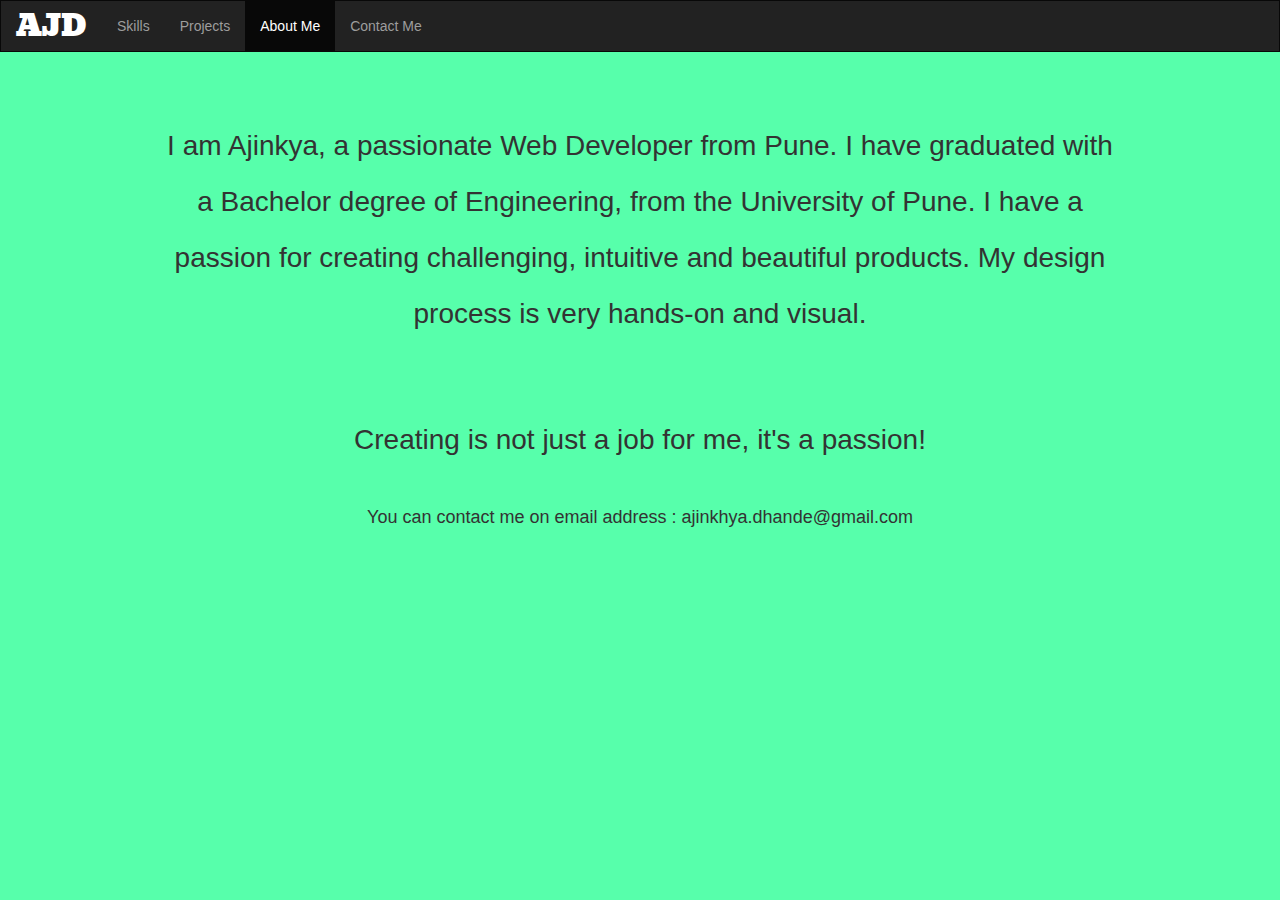
<file: about.html>
<!DOCTYPE html>
<html lang="en">
<head>
	<meta charset="UTF-8">
	<meta http-equiv="X-UA-Compatible" content="IE=edge">
	<meta name="viewport" content="width=device-width, user-scalable=no, initial-scale=1.0, maximum-scale=1.0, minimum-scale=1.0">
	<link href='http://fonts.googleapis.com/css?family=Bevan' rel='stylesheet' type='text/css'>
	<link rel="shortcut icon" type="image/x-icon" href="favicon.ico">
	<link href="css/bootstrap.min.css" rel="stylesheet">
	<link rel="stylesheet" href="css/style.css">
	<title>Ajinkya Dhande</title>
</head>
<body style="background:#57FFAB;">
	<section>

		<nav class="navbar navbar-inverse" id="Nav">
      <div class="container-fluid">
        <!-- Brand and toggle get grouped for better mobile display -->
        <div class="navbar-header">
          <button type="button" class="navbar-toggle collapsed" data-toggle="collapse" data-target="#bs-example-navbar-collapse-9">
            <span class="sr-only">Toggle navigation</span>
            <span class="icon-bar"></span>
            <span class="icon-bar"></span>
            <span class="icon-bar"></span>
          </button>
          <a class="navbar-brand" href="index.html">AJD</a>
        </div>

        <!-- Collect the nav links, forms, and other content for toggling -->
        <div class="collapse navbar-collapse" id="bs-example-navbar-collapse-9">
          <ul class="nav navbar-nav">
            <li><a href="skills.html"> Skills</a></li>
		 	<li><a href="project.html"> Projects</a></li>
		 	<li class="active"><a href="about.html"> About Me</a></li>
		 	<li><a href="contact.html"> Contact Me</a></li>
          </ul>
        </div><!-- /.navbar-collapse -->
      </div><!-- /.container-fluid -->
    </nav>

		<div id="mainContentSkill">
            <br>
            <h3 style="text-align:center;font-size:2em">I am Ajinkya, a passionate Web Developer from Pune. I have graduated with a Bachelor degree of Engineering, from the University of Pune. I have a passion for creating challenging, intuitive and beautiful products. My design process is very hands-on and visual.</h3><br><br>

            <h3 style="text-align:center;font-size:2em">Creating is not just a job for me, it's a passion!</h3><br>

            <h4 style="text-align:center;">You can contact me on email address : ajinkhya.dhande@gmail.com</h4>
		</div>
	</section>

	<script src="https://ajax.googleapis.com/ajax/libs/jquery/1.11.2/jquery.min.js"></script>
    <!-- Include all compiled plugins (below), or include individual files as needed -->
    <script src="js/bootstrap.min.js"></script>
</body>
</html>
</file>
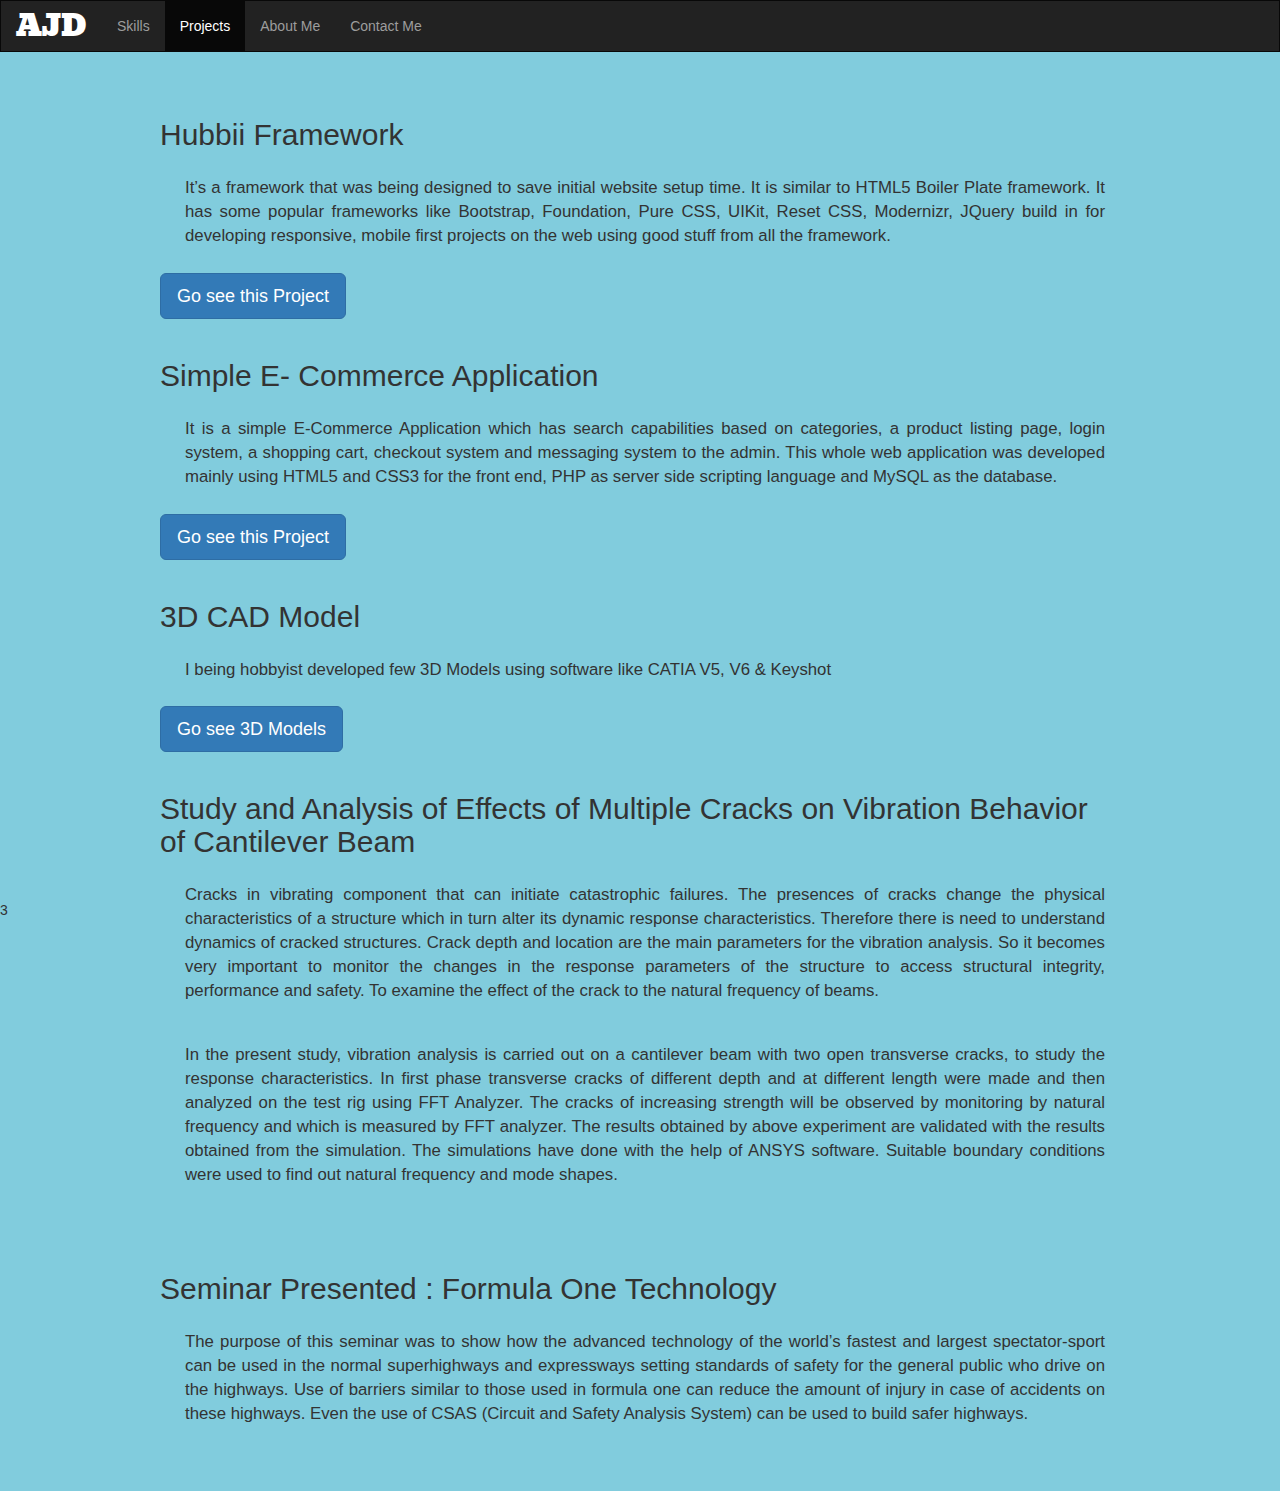
<file: project.html>
<!DOCTYPE html>
<html lang="en">
<head>
	<meta charset="UTF-8">
	<meta http-equiv="X-UA-Compatible" content="IE=edge">
	<meta name="viewport" content="width=device-width, user-scalable=no, initial-scale=1.0, maximum-scale=1.0, minimum-scale=1.0">
	<link href='http://fonts.googleapis.com/css?family=Bevan' rel='stylesheet' type='text/css'>
	<link rel="shortcut icon" type="image/x-icon" href="favicon.ico">
	<link href="css/bootstrap.min.css" rel="stylesheet">
	<link rel="stylesheet" href="css/style.css">
	<title>Ajinkya Dhande</title>
</head>
<body style="background:#81CCDD;">
	<section>

		<nav class="navbar navbar-inverse" id="Nav">
      <div class="container-fluid">
        <!-- Brand and toggle get grouped for better mobile display -->
        <div class="navbar-header">
          <button type="button" class="navbar-toggle collapsed" data-toggle="collapse" data-target="#bs-example-navbar-collapse-9">
            <span class="sr-only">Toggle navigation</span>
            <span class="icon-bar"></span>
            <span class="icon-bar"></span>
            <span class="icon-bar"></span>
          </button>
          <a class="navbar-brand" href="index.html">AJD</a>
        </div>

        <!-- Collect the nav links, forms, and other content for toggling -->
        <div class="collapse navbar-collapse" id="bs-example-navbar-collapse-9">
          <ul class="nav navbar-nav">
            <li><a href="skills.html"> Skills</a></li>
		 	<li class="active"><a href="project.html"> Projects</a></li>
		 	<li><a href="about.html"> About Me</a></li>
		 	<li><a href="contact.html"> Contact Me</a></li>
          </ul>
        </div><!-- /.navbar-collapse -->
      </div><!-- /.container-fluid -->
    </nav>

		<div id="mainContentSkill">
            <br>
            <h2>Hubbii Framework</h2>
            <p style="text-align:justify;font-size:1.2em;">It’s a framework that was being designed to save initial website setup time. It is similar to HTML5 Boiler Plate framework. It has some popular frameworks like Bootstrap, Foundation, Pure CSS, UIKit, Reset CSS, Modernizr, JQuery build in for developing responsive, mobile first projects on the web using good stuff from all the framework.</p>

            <a href="http://alectomystic007.github.io/Hubbii-Framework/" class="btn btn-primary btn-lg"> Go see this Project</a><br><br>

            <h2>Simple E- Commerce Application</h2>
            <p style="text-align:justify;font-size:1.2em;">It is a simple E-Commerce Application which has search capabilities based on categories, a product listing page, login system, a shopping cart, checkout system and messaging system to the admin. This whole web application was developed mainly using HTML5 and CSS3 for the front end, PHP as server side scripting language and MySQL as the database.</p>

            <a href="#" class="btn btn-primary btn-lg"> Go see this Project</a><br><br>

            <h2>3D CAD Model</h2>
            <p style="text-align:justify;font-size:1.2em;">I being hobbyist developed few 3D Models using software like CATIA V5, V6 & Keyshot</p>

            <a href="http://grabcad.com/ajinkya--3/projects" class="btn btn-primary btn-lg"> Go see 3D Models</a><br><br>


            <h2>Study and Analysis of Effects of Multiple Cracks on Vibration Behavior of Cantilever Beam</h2>
            <p style="text-align:justify;font-size:1.2em;">Cracks in vibrating component that can initiate catastrophic failures. The presences of cracks change the physical characteristics of a structure which in turn alter its dynamic response characteristics. Therefore there is need to understand dynamics of cracked structures. Crack depth and location are the main parameters for the vibration analysis. So it becomes very important to monitor the changes in the response parameters of the structure to access structural integrity, performance and safety. To examine the effect of the crack to the natural frequency of beams.</p>
            <p style="text-align:justify;font-size:1.2em;">In the present study, vibration analysis is carried out on a cantilever beam with two open transverse cracks, to study the response characteristics. In first phase transverse cracks of different depth and at different length were made and then analyzed on the test rig using FFT Analyzer. The cracks of increasing strength will be observed by monitoring by natural frequency and which is measured by FFT analyzer. The results obtained by above experiment are validated with the results obtained from the simulation. The simulations have done with the help of ANSYS software. Suitable boundary conditions were used to find out natural frequency and mode shapes.</p><br><br>

            <h2>Seminar Presented : Formula One Technology</h2>
            <p style="text-align:justify;font-size:1.2em;">The purpose of this seminar was to show how the advanced technology of the world’s fastest and largest spectator-sport can be used in the normal superhighways and expressways setting standards of safety for the general public who drive on the highways. Use of barriers similar to those used in formula one can reduce the amount of injury in case of accidents on these highways. Even the use of CSAS (Circuit and Safety Analysis System) can be used to build safer highways.</p><br><br>

		</div>
	</section>

	<script src="https://ajax.googleapis.com/ajax/libs/jquery/1.11.2/jquery.min.js"></script>
    <!-- Include all compiled plugins (below), or include individual files as needed -->
    <script src="js/bootstrap.min.js"></script>
</body>
</html>3
</file>
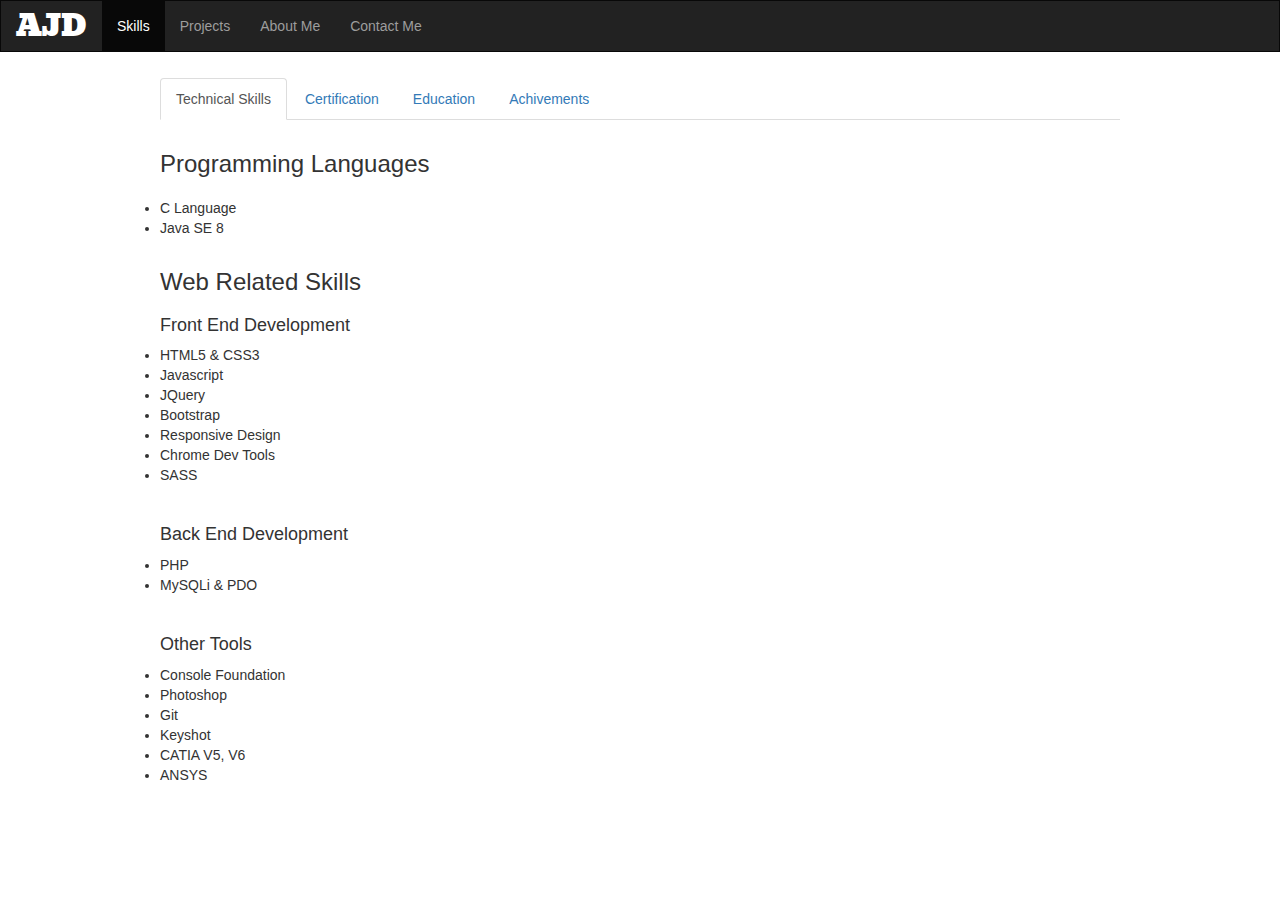
<file: skills.html>
<!DOCTYPE html>
<html lang="en">
<head>
	<meta charset="UTF-8">
	<meta http-equiv="X-UA-Compatible" content="IE=edge">
	<meta name="viewport" content="width=device-width, user-scalable=no, initial-scale=1.0, maximum-scale=1.0, minimum-scale=1.0">
	<link href='http://fonts.googleapis.com/css?family=Bevan' rel='stylesheet' type='text/css'>
	<link rel="shortcut icon" type="image/x-icon" href="favicon.ico">
	<link href="css/bootstrap.min.css" rel="stylesheet">
	<link rel="stylesheet" href="css/style.css">
	<title>Ajinkya Dhande</title>
</head>
<body>
	<section>

		<nav class="navbar navbar-inverse" id="Nav">
      <div class="container-fluid">
        <!-- Brand and toggle get grouped for better mobile display -->
        <div class="navbar-header">
          <button type="button" class="navbar-toggle collapsed" data-toggle="collapse" data-target="#bs-example-navbar-collapse-9">
            <span class="sr-only">Toggle navigation</span>
            <span class="icon-bar"></span>
            <span class="icon-bar"></span>
            <span class="icon-bar"></span>
          </button>
          <a class="navbar-brand" href="index.html">AJD</a>
        </div>

        <!-- Collect the nav links, forms, and other content for toggling -->
        <div class="collapse navbar-collapse" id="bs-example-navbar-collapse-9">
          <ul class="nav navbar-nav">
            <li class="active"><a href="skills.html"> Skills</a></li>
		 	<li><a href="project.html"> Projects</a></li>
		 	<li><a href="about.html"> About Me</a></li>
		 	<li><a href="contact.html"> Contact Me</a></li>
          </ul>
        </div><!-- /.navbar-collapse -->
      </div><!-- /.container-fluid -->
    </nav>

		 <div id="mainContentSkill">
		 	<ul class="nav nav-tabs">
        <li class="active"><a data-toggle="tab" href="#sectionA">Technical Skills</a></li>
        <li><a data-toggle="tab" href="#sectionB">Certification</a></li>
        <li><a data-toggle="tab" href="#sectionC">Education</a></li>
        <li><a data-toggle="tab" href="#sectionD">Achivements</a></li>
       
    </ul>
    <div class="tab-content">
        <div id="sectionA" class="tab-pane fade in active">
            <h3>Programming Languages</h3>
            <ul>
            	<li>C Language</li>
            	<li>Java SE 8</li>
            </ul>
            <h3>Web Related Skills</h3>
            <h4>Front End Development</h4>
            <ul>
            	<li>HTML5 & CSS3</li>
            	<li>Javascript</li>
            	<li>JQuery</li>
            	<li>Bootstrap</li>
            	<li>Responsive Design</li>
            	<li>Chrome Dev Tools</li>
            	<li>SASS</li>
            </ul>
            <br><h4>Back End Development</h4>
            <ul>
            	<li>PHP</li>
            	<li>MySQLi & PDO</li>
            </ul>
            <br><h4>Other Tools</h4>
            <ul>
            	<li>Console Foundation</li>
            	<li>Photoshop</li>
            	<li>Git</li>
            	<li>Keyshot</li>
            	<li>CATIA V5, V6</li>
            	<li>ANSYS</li>
            </ul>

        </div>
        <div id="sectionB" class="tab-pane fade">
            <h3>Certification</h3>
            <a href="cert/CS101.pdf">
            <img src="img/CS101.png" style="float:right;width:200px;height:50px;">
            <h4>Computer Science 101</h4>
            <h5>Standford Online</h5></a><br><br>

            <a href="cert/PHPMYSQL.pdf">
            <img src="img/O.gif" style="float:right;width:200px;height:100px;">
            <h4>PHP & MySQL</h4>
            <h5>Infinite Skills now O'Reilly</h5></a><br><br>

            <a href="cert/PHPSEQ.pdf">
            <img src="img/O.gif" style="float:right;width:200px;height:100px;">
            <h4>PHP Security</h4>
            <h5>Infinite Skills now O'Reilly</h5></a><br><br>

             <a href="cert/Java.pdf">
            <img src="img/O.gif" style="float:right;width:200px;height:100px;">
            <h4>Java</h4>
            <h5>Infinite Skills now O'Reilly</h5></a><br><br>
			
            <img src="img/G.jpg" style="float:right;width:100px;height:100px; margin-right:40px;">
            <h4>German Language ( Level 1 )</h4>
            <h5>Symbiosis Institute of Foreign and Indian Languages</h5><br><br>

            <img src="img/catia.png" style="float:right;width:200px;height:100px;">
            <h4>Dassault Systemes Catia V5</h4>
            <h5>CADD Center Training Services</h5><br><br>

        </div>
        <div id="sectionC" class="tab-pane fade">
        	<img src="img/BE.jpg" style="float:right;width:120px;height:120px;">
            <h3>Bachelors in Engineering</h3>
            <h4>University of Pune</h4><br><br>
        	
			<img src="img/PUC.jpg" style="float:right;width:120px;height:120px;">
        	<h3>Pre University Certification</h3>
            <h4>Karnataka University</h4><br>
	
			<img src="img/10.jpg" style="float:right;width:120px;height:120px;">
            <h3>SSLC Exam</h3>
            <h4>Karnataka Secondary Education Examination Board</h4><br>

        </div>

        <div id="sectionD" class="tab-pane fade">
            <h3>Achivements</h3>
            <ul>
            	<li>Secured 2nd Runner up Prize in National Level CAD Design Competition Aakruti 2014 held by Dassault Systemes and 3dPLM</li>
            	<li>Was Shortlisted in National Level Lenovo's DO Network Challenge 2012</li>
            	<li>Participated in National Level All India Automotive Event BAJA 2014</li>
            	<li>Fabricated and Participated in Nitro Powered R C Car events in and around Pune district</li>
            	<li>Secured Third Prize in Fourth International Level Science Talent Examination</li>
            </ul>
        </div>


		</div>
	</section>

	<script src="https://ajax.googleapis.com/ajax/libs/jquery/1.11.2/jquery.min.js"></script>
    <!-- Include all compiled plugins (below), or include individual files as needed -->
    <script src="js/bootstrap.min.js"></script>
</body>
</html>
</file>
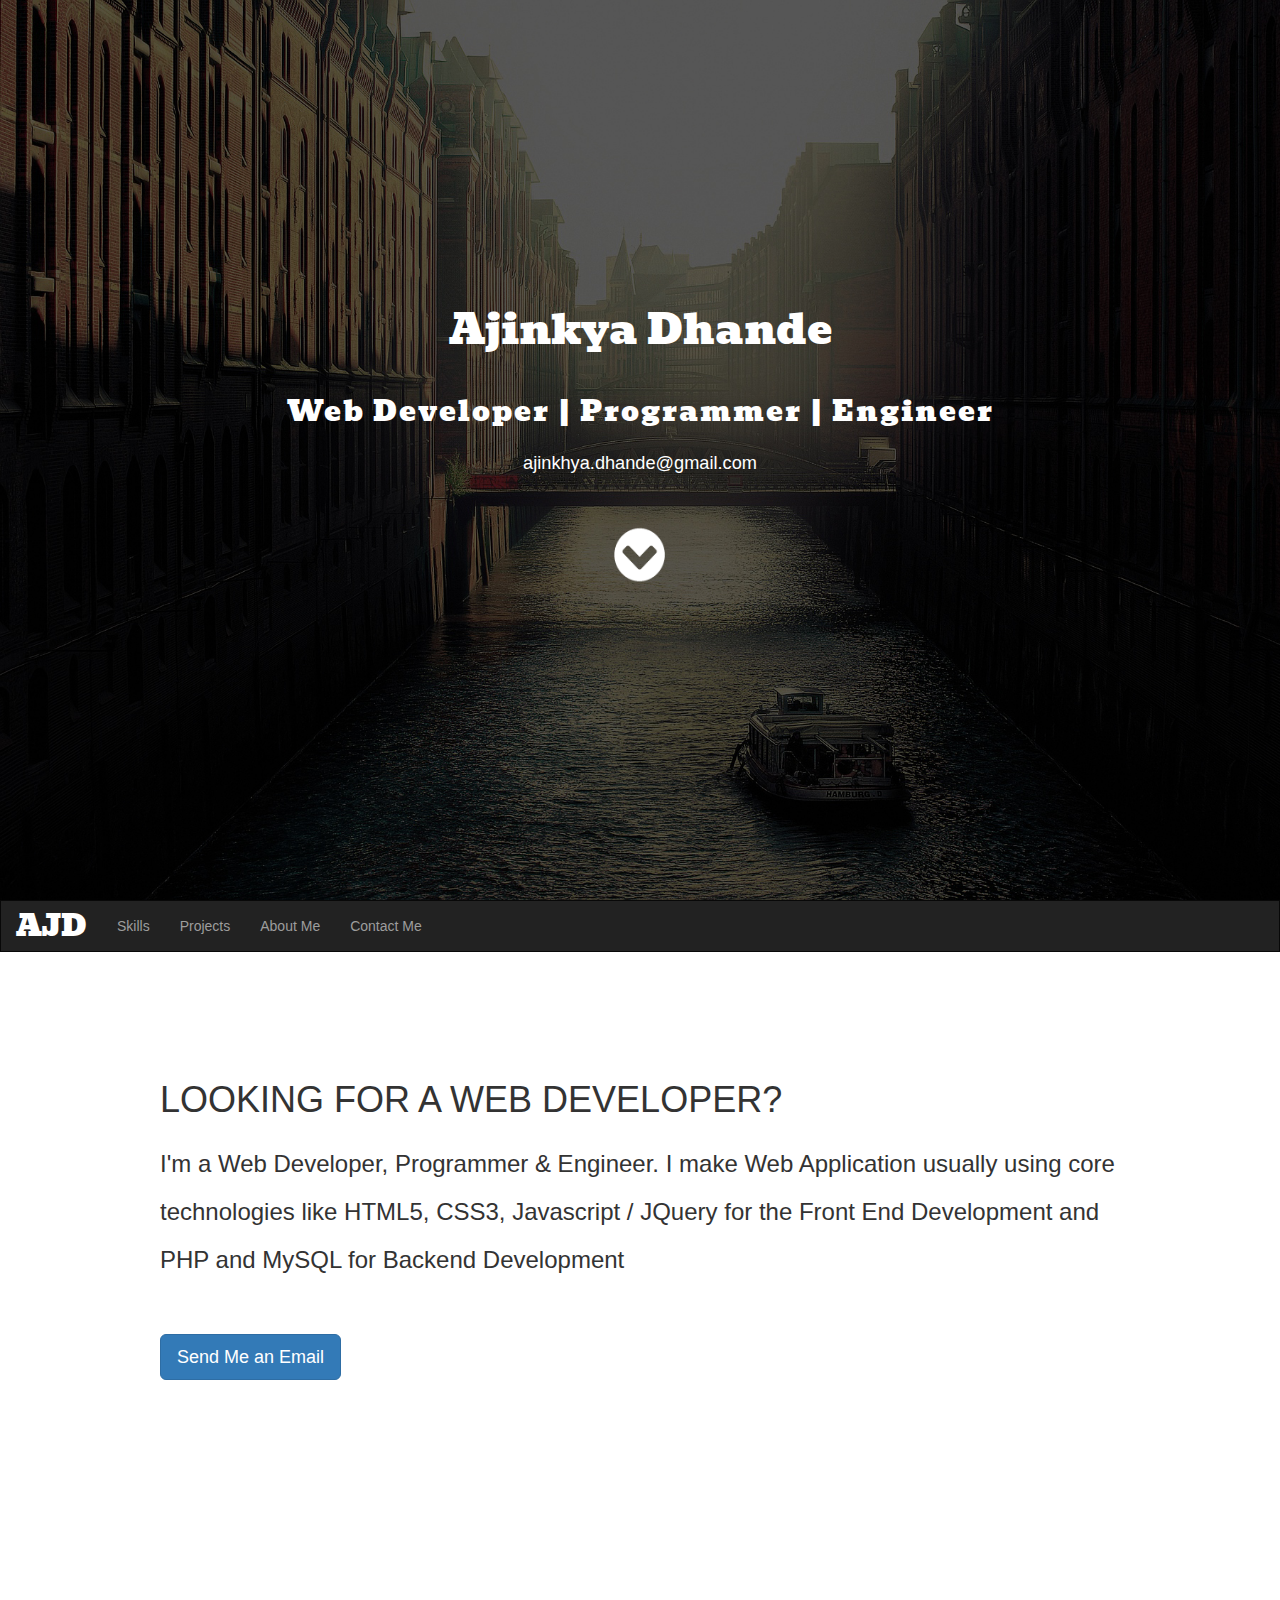
<file: ‌index.html>
<!DOCTYPE html>
<html lang="en">
<head>
	<meta charset="UTF-8">
	<meta http-equiv="X-UA-Compatible" content="IE=edge">
	<meta name="viewport" content="width=device-width, user-scalable=no, initial-scale=1.0, maximum-scale=1.0, minimum-scale=1.0">
	<link href='http://fonts.googleapis.com/css?family=Bevan' rel='stylesheet' type='text/css'>
	<link rel="shortcut icon" type="image/x-icon" href="favicon.ico">
	<link href="css/bootstrap.min.css" rel="stylesheet">
	<link rel="stylesheet" href="css/style.css">
	<title>Ajinkya Dhande</title>
</head>
<body>
	<header>
		<div id="landingPage">
			<!-- Profile Pic
			
			<img src="img/profile.jpg"> 

			-->
			<h1>Ajinkya Dhande</h1>
			<h2>Web Developer   |   Programmer   |  Engineer</h2>
			<a href="contact" class="mailLink">ajinkhya.dhande@gmail.com</a>
			<div id="pageDowns"><a href="#Nav" id=""><img src="icon/pageDown.png" id="PageDownImg"></a></div>
		</div>
	</header>
	<section>

		<nav class="navbar navbar-inverse" id="Nav">
      <div class="container-fluid">
        <!-- Brand and toggle get grouped for better mobile display -->
        <div class="navbar-header">
          <button type="button" class="navbar-toggle collapsed" data-toggle="collapse" data-target="#bs-example-navbar-collapse-9">
            <span class="sr-only">Toggle navigation</span>
            <span class="icon-bar"></span>
            <span class="icon-bar"></span>
            <span class="icon-bar"></span>
          </button>
          <a class="navbar-brand" href="#Nav">AJD</a>
        </div>

        <!-- Collect the nav links, forms, and other content for toggling -->
        <div class="collapse navbar-collapse" id="bs-example-navbar-collapse-9">
          <ul class="nav navbar-nav">
            <li><a href="skills.html"> Skills</a></li>
		 	<li><a href="project.html"> Projects</a></li>
		 	<li><a href="about.html"> About Me</a></li>
		 	<li><a href="contact.html"> Contact Me</a></li>
          </ul>
        </div><!-- /.navbar-collapse -->
      </div><!-- /.container-fluid -->
    </nav>

		 <div id="mainContent">
		 	<h1>LOOKING FOR A WEB DEVELOPER?</h1>
		 	<h3>I'm a Web Developer, Programmer & Engineer. I make Web Application usually using core technologies like HTML5, CSS3, Javascript / JQuery for the Front End Development and PHP and MySQL for Backend Development</h3><br><br>
		 	<a href="contact.html" class="btn btn-primary btn-lg"> Send Me an Email</a>
		 </div>
	</section>

	<script src="https://ajax.googleapis.com/ajax/libs/jquery/1.11.2/jquery.min.js"></script>
    <!-- Include all compiled plugins (below), or include individual files as needed -->
    <script src="js/bootstrap.min.js"></script>
</body>
</html>
</file>
<file: css/style.css>
/*********************************
*	Reset CSS                     
*********************************/
*{
	margin: 0;
	padding: 0;
  font-family: helvetica, sans-serif;
 
}

h3{
  line-height: 2em;
  font-weight: normal;
}

p{
  padding:15px;
  margin-left: 10px;
}
/*********************************
*	Landing Page CSS                     
*********************************/

#landingPage{
  display: flex;
  flex-direction: column;
  justify-content: center;
  align-items: center;
	background: url(../img/landingPage.jpg);
  background-size: cover;
  height: 100vh;
  font-family: 'Bevan', cursive;
}

#landingPage img{
  margin: 40px;
  width: 60px;
  height: 60px;
}

a#landingPage:hover{
  width: 70px;
  height: 70px;
}

#landingPage h1{
  padding: 10px;
  color: white;
  font-weight: normal;
  font-size: 3em;
  font-family: 'Bevan', cursive;
}

#landingPage h2{
  display: inline;
  font-size: 2em;
  padding: 5px;
  color: white;
  font-weight: normal;
  letter-spacing: 2px;
}

a.mailLink{
  font-size: 1.3em;
  color: white;
  text-decoration: none;
  padding: 8px;
}

a.mailLink:hover{
  color: #FE6363;
}

#pageDown img{  
  width: 60px;
  height: 60px;
  bottom: 40px;
  padding: 40px;
}



/*********************************
* Main Page CSS                     
*********************************/
section{
  height: 100vh;
}

.navbar{
  border-radius: 0;
}

/*********************************
*  Home CSS                     
*********************************/
#mainContent{
  margin: 0 auto;
  width: 75%;
  margin-top: 10%;
}

#mainContentSkill{
  margin: 0 auto;
  width: 75%;
  margin-top: 2%;
}

.btn-group-lg, .btn-lg
  margin-left: 25px;
}
</file>
